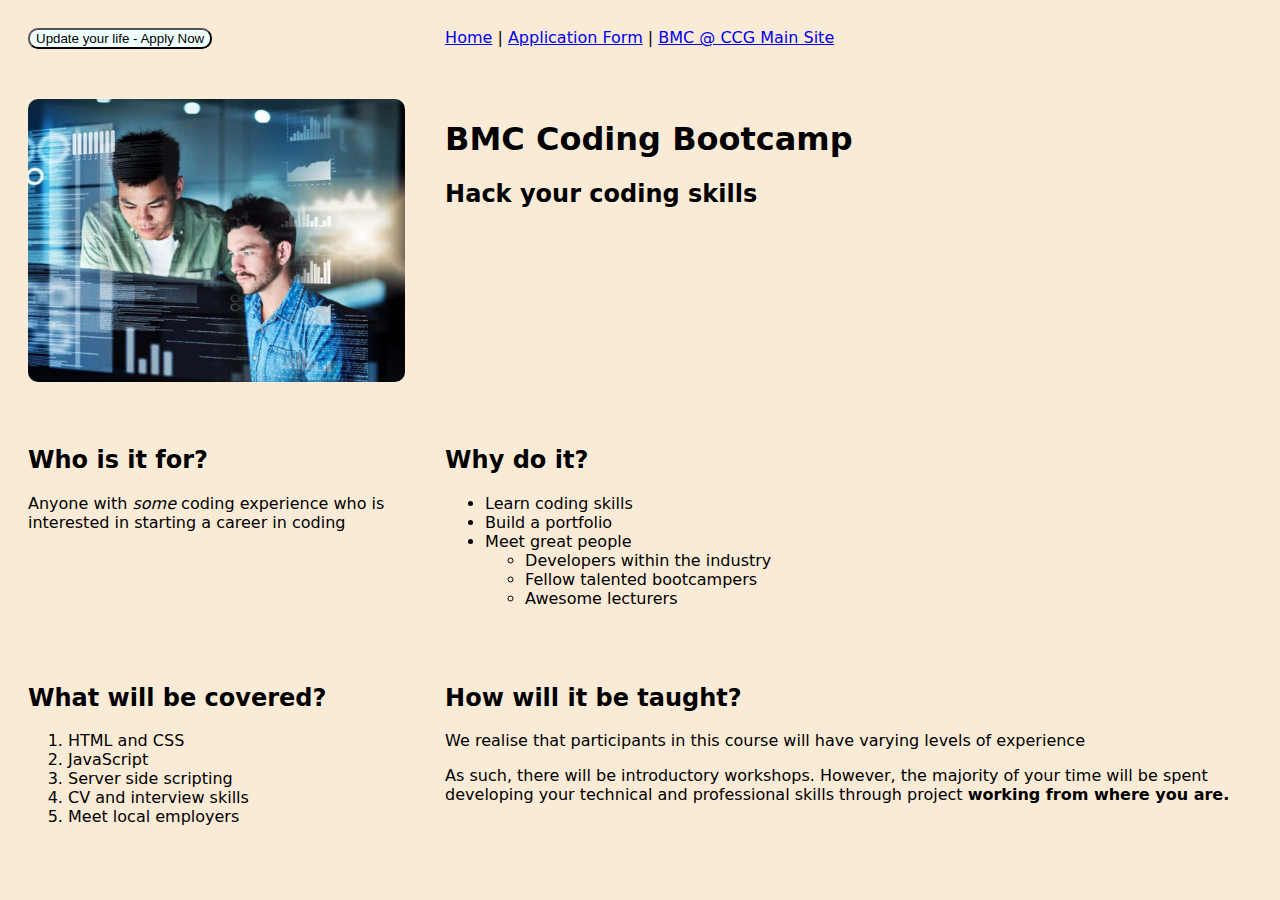
<file: index.html>
<!DOCTYPE html>
<html lang="en">
<head>
    <meta charset="UTF-8">
    <meta name="viewport" content="width=device-width, initial-scale=1.0">
    <link rel="stylesheet" href="assets\css\style.css">
    <title>BMC Coding</title>
</head>
<body>
    <header>
        <div class="container">
        <div>
            <!-- Call to action -->
             <button onclick="window.location.href='application.html'">Update your life - Apply Now</button>
        </div>
        <div>
            <!-- Navigation -->
             <nav>
                <a href="index.html">Home</a> |
                <a href="application.html">Application Form</a> |
                <a href="https://www.brightonmet.ac.uk/" target="_blank">BMC @ CCG Main Site</a>
             </nav>
        </div>
        <div>
            <!-- Image -->
             <img src="assets/images/coding-generic-image.jpg" alt="image of pair coding" >
        </div>
        <div>
            <!-- Image heading -->
             <h1>BMC Coding Bootcamp</h1>
             <h2>Hack your coding skills</h2>
        </div>
                </div>
    </header>
    <main>
        <div class="container">
            <div>
                            <!-- who and why -->
             <h2>Who is it for?</h2>
             <p>
                Anyone with <em>some</em> coding experience who is interested in starting a career in coding
            </p>
            </div>
            <div>
             <h2>Why do it?</h2>
             <ul>
                <li>Learn coding skills</li>
                <li>Build a portfolio</li>
                <li>Meet great people
                    <ul>
                        <li>Developers within the industry</li>
                        <li>Fellow talented bootcampers</li>
                        <li>Awesome lecturers</li>
                    </ul>
                </li>
             </ul>
            </div>
        <div>
            <h2>What will be covered?</h2>
            <ol>
                <li>HTML and CSS</li>
                <li>JavaScript</li>
                <li>Server side scripting</li>
                <li>CV and interview skills</li>
                <li>Meet local employers</li>
            </ol>
        </div>
        <div>
            <h2>How will it be taught?</h2>
            <p>
                We realise that participants in this course will have varying levels of experience
            </p>
            <p>
                As such, there will be introductory workshops. However, the majority of your time will be spent developing your technical and professional skills through project <strong>working from where you are.</strong>
            </p>
        </div>
                </div>
    </main>
                    </div>
    <footer>

    </footer>
</body>
</html>
</file>
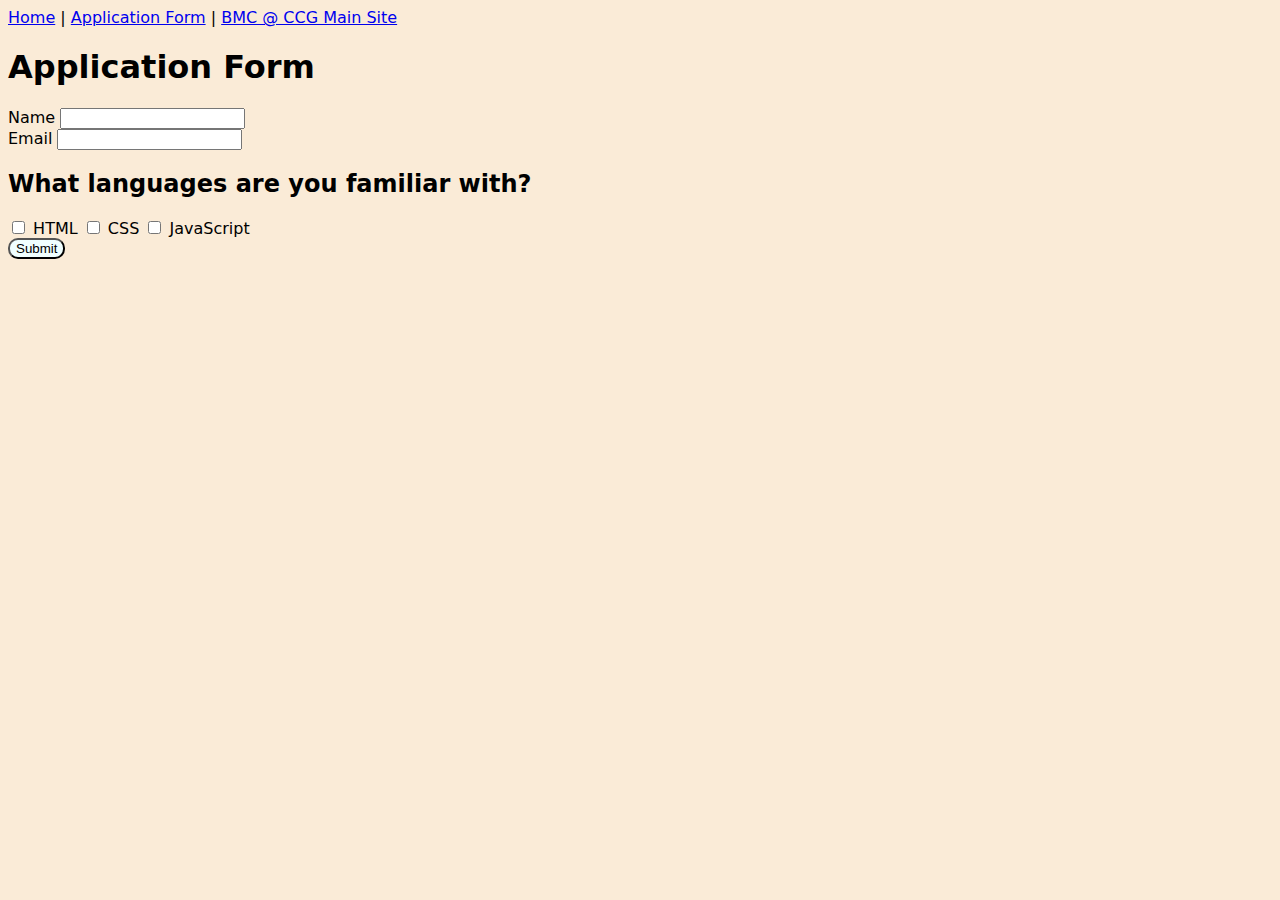
<file: application.html>
<!DOCTYPE html>
<html lang="en">
<head>
    <meta charset="UTF-8">
    <meta name="viewport" content="width=device-width, initial-scale=1.0">
        <link rel="stylesheet" href="assets\css\style.css">
    <title>Application Form</title>
</head>
<body>
    <header>
                <div>
            <!-- Navigation -->
             <nav>
                <a href="index.html">Home</a> |
                <a href="application.html">Application Form</a> |
                <a href="https://www.brightonmet.ac.uk/" target="_blank">BMC @ CCG Main Site</a>
             </nav>
        </div>
<h1>Application Form</h1>
    </header>
    <main>
    <form action="https://formsubmit.co/50151236@stu.gbmc.ac.uk" method="post">
        <div class="form-input-container">
            <label for="name" class="textbox">Name</label>
            <input type="text" name="applicant-name" id="name" required>
        </div>
        <div class="form-input-container">
            <label for="email" class="textbox">Email</label>
            <input type="text" name="applicant-email" id="email" required>
        </div>
                <div class="form-input-container">
                    <h2>What languages are you familiar with?</h2>
            <input type="checkbox" name="applicant-languages[]" id="html" value="HTML">
                    <label for="html">HTML</label>
            <input type="checkbox" name="applicant-languages[]" id="css"  value="CSS">
                    <label for="html">CSS</label>
            <input type="checkbox" name="applicant-languages[]" id="javascript"  value="JavaScript">
                    <label for="javascript">JavaScript</label>
        </div>
        <div>
            <button type="submit">Submit</button>
        </div>
    </form>      
    </main>
</body>
</html>
</file>
